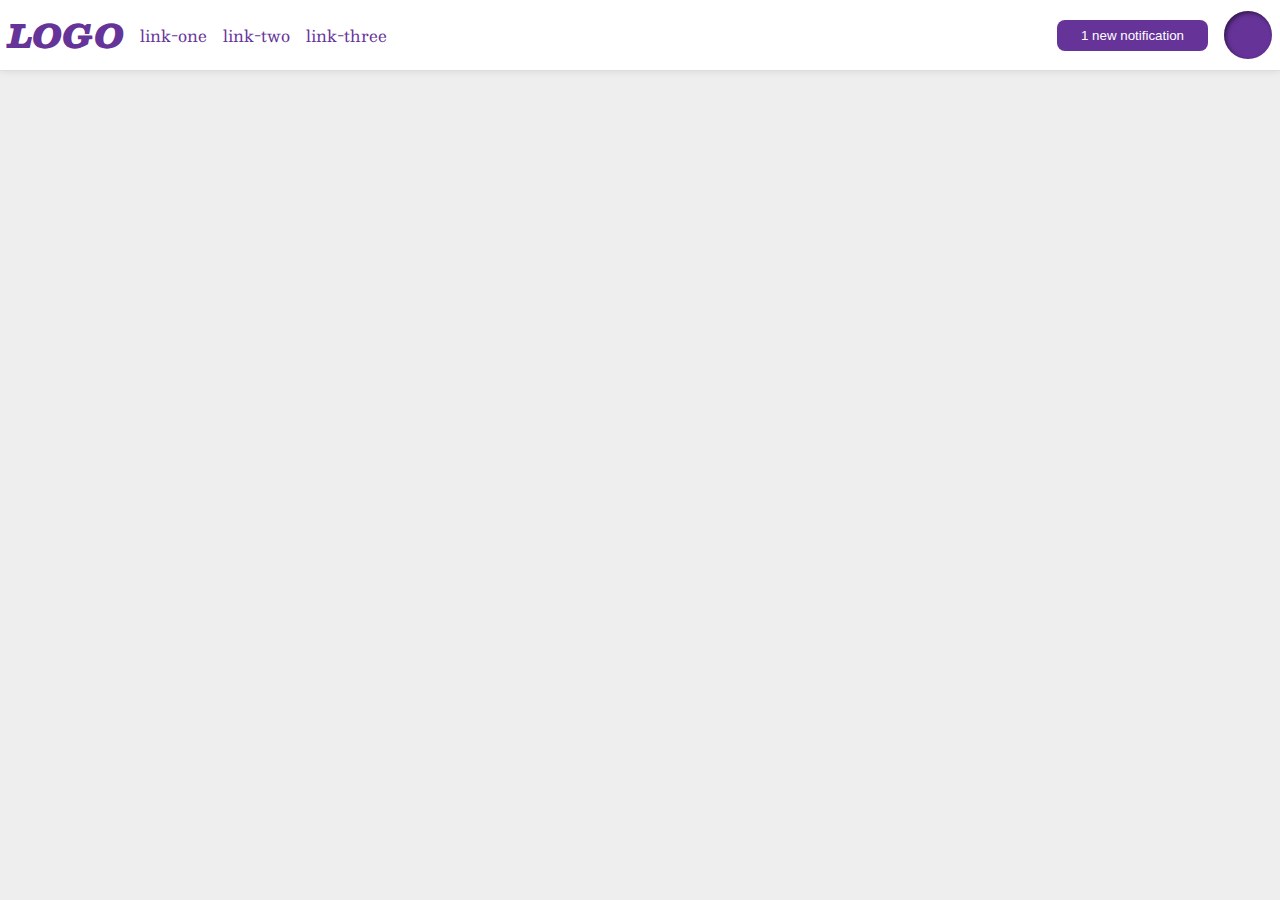
<file: flex/03-flex-header-2/index.html>
<!DOCTYPE html>
<html lang="en">

<head>
  <meta charset="UTF-8">
  <meta http-equiv="X-UA-Compatible" content="IE=edge">
  <meta name="viewport" content="width=device-width, initial-scale=1.0">
  <title>Flex Header 2</title>
  <link rel="stylesheet" href="style.css">
</head>

<body>
  <div class="header">
    <div class="left-align">
      <div class="logo">
        LOGO
      </div>
      <ul class="links">
        <li><a href="https://google.com">link-one</a></li>
        <li><a href="https://google.com">link-two</a></li>
        <li><a href="https://google.com">link-three</a></li>
      </ul>
    </div>
    <div class="right-align">
      <button class="notifications">
        1 new notification
      </button>
      <div class="profile-image"></div>
    </div>
  </div>
</body>

</html>
</file>
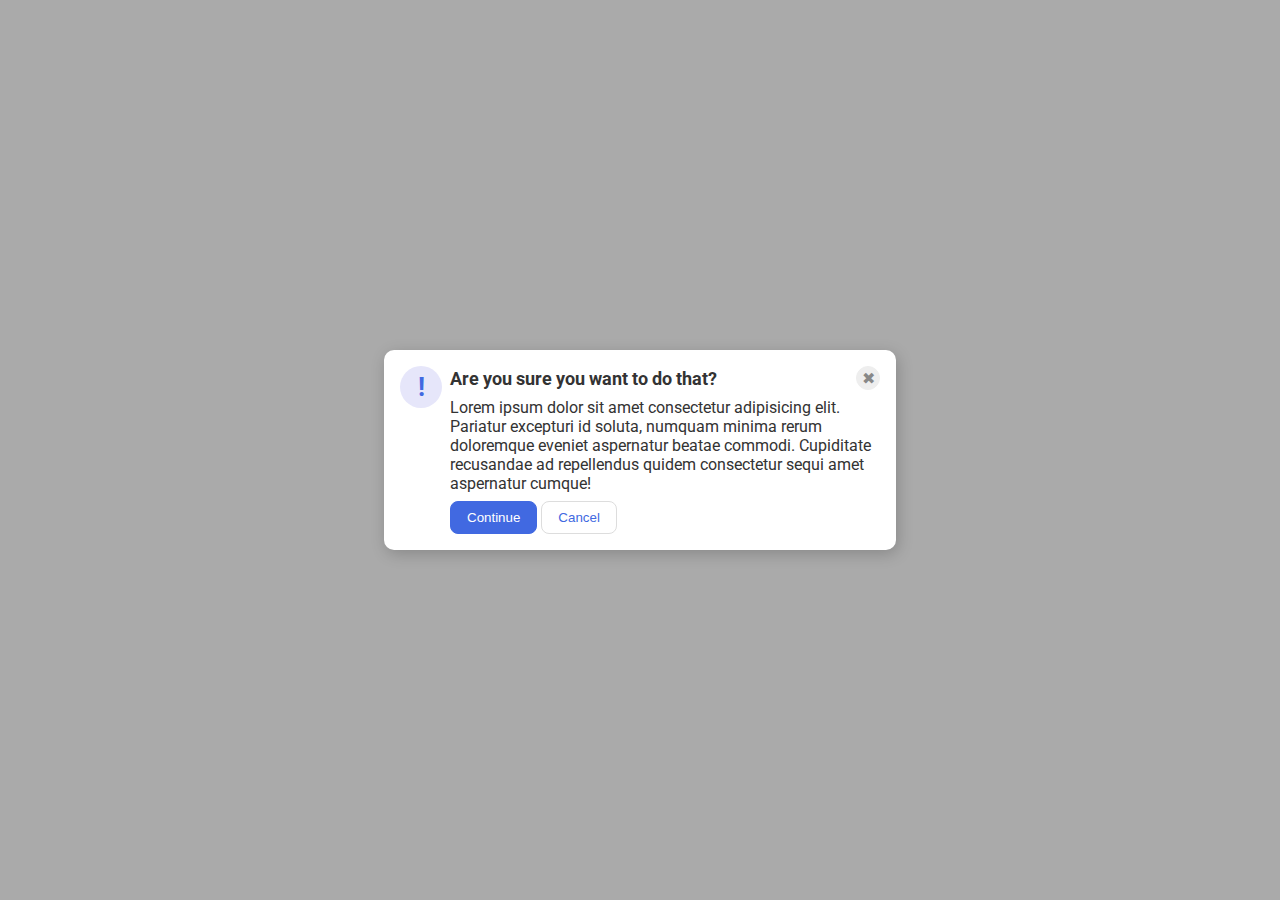
<file: flex/05-flex-modal/index.html>
<!DOCTYPE html>
<html lang="en">

<head>
  <meta charset="UTF-8">
  <meta http-equiv="X-UA-Compatible" content="IE=edge">
  <meta name="viewport" content="width=device-width, initial-scale=1.0">
  <link rel="stylesheet" href="style.css">
  <title>Modal</title>
</head>

<body>
  <div class="modal">
    <div class="icon">!</div>
    <div class="alert-message">
      <div class="header">Are you sure you want to do that?
        <button class="close-button">✖</button>
      </div>
      <div class="text">Lorem ipsum dolor sit amet consectetur adipisicing elit. Pariatur excepturi id soluta, numquam
        minima rerum doloremque eveniet aspernatur beatae commodi. Cupiditate recusandae ad repellendus quidem
        consectetur sequi amet aspernatur cumque!</div>
      <button class="continue">Continue</button>
      <button class="cancel">Cancel</button>
    </div>
  </div>
</body>

</html>
</file>
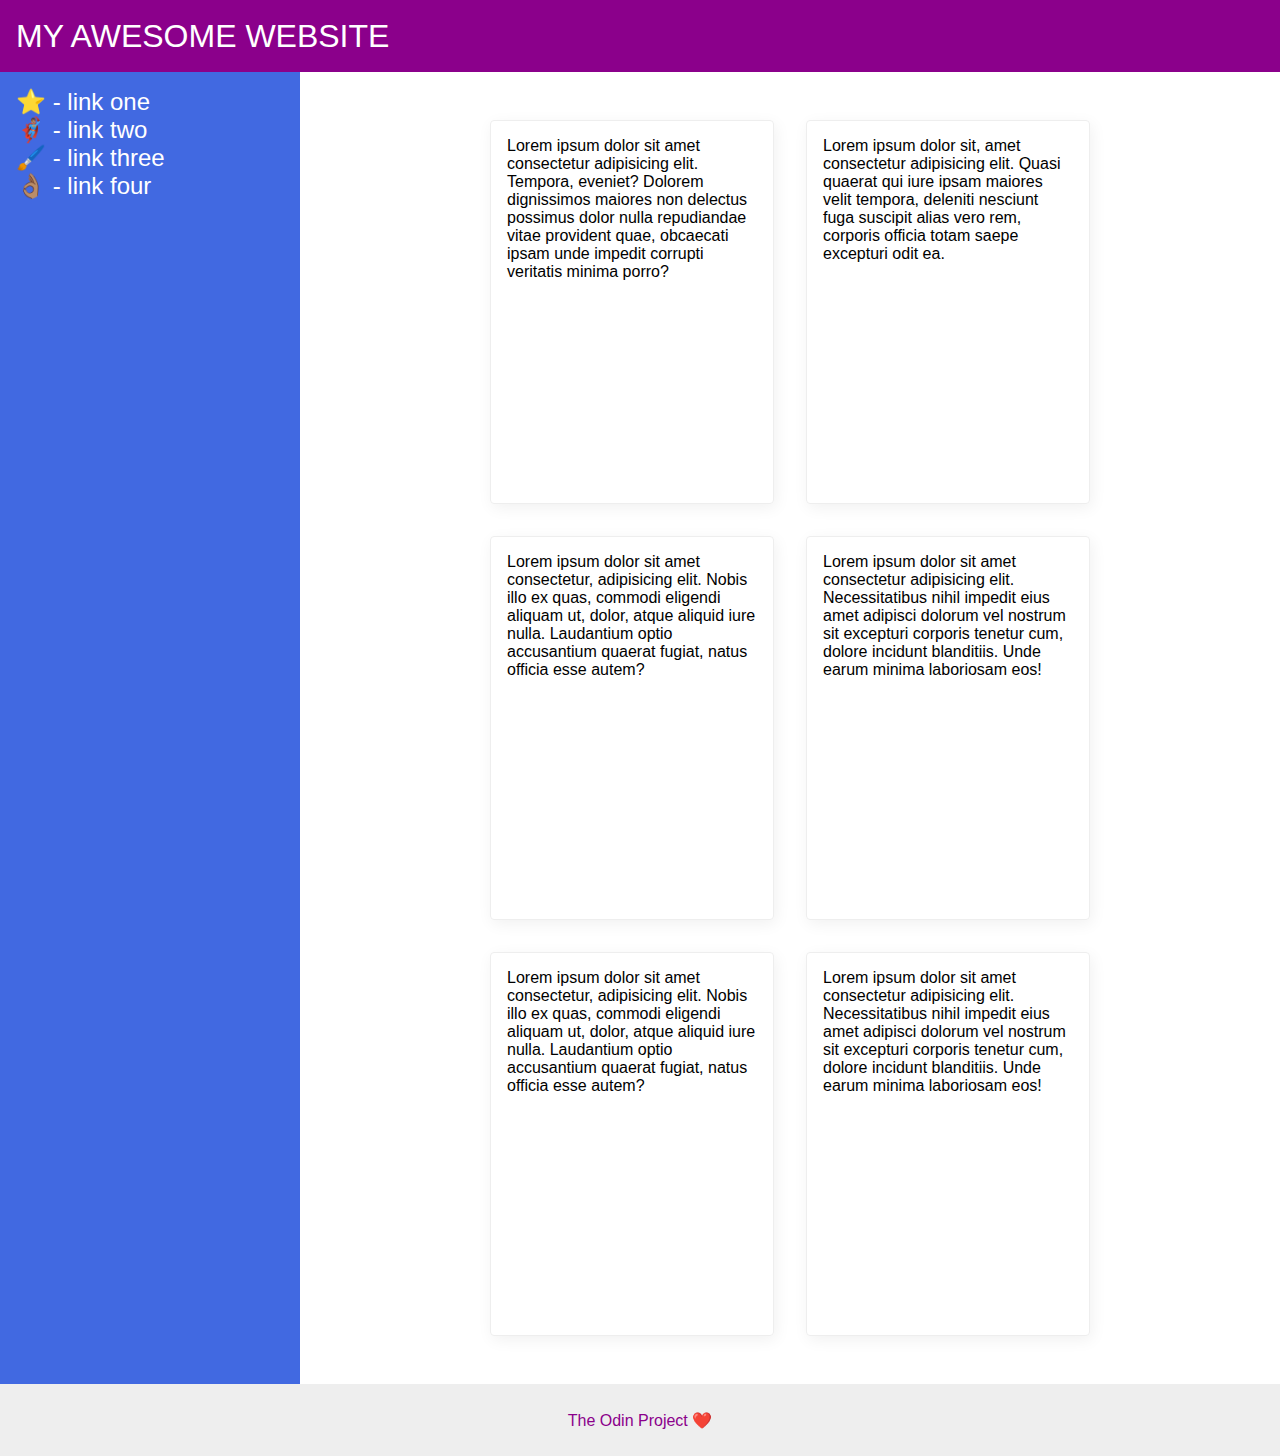
<file: flex/07-flex-layout-2/index.html>
<!DOCTYPE html>
<html lang="en">

<head>
  <meta charset="UTF-8">
  <meta http-equiv="X-UA-Compatible" content="IE=edge">
  <meta name="viewport" content="width=device-width, initial-scale=1.0">
  <title>The Holy Grail</title>
  <link rel="stylesheet" href="style.css">
</head>

<body>
  <div class="header">
    MY AWESOME WEBSITE
  </div>
  <div class="contents">
    <div class="sidebar">
      <ul>
        <li><a href="#">⭐ - link one</a></li>
        <li><a href="#">🦸🏽‍♂️ - link two</a></li>
        <li><a href="#">🖌️ - link three</a></li>
        <li><a href="#">👌🏽 - link four</a></li>
      </ul>
    </div>
    <div class="container">
      <div class="card">Lorem ipsum dolor sit amet consectetur adipisicing elit. Tempora, eveniet? Dolorem dignissimos
        maiores non delectus possimus dolor nulla repudiandae vitae provident quae, obcaecati ipsam unde impedit
        corrupti veritatis minima porro?</div>
      <div class="card">Lorem ipsum dolor sit, amet consectetur adipisicing elit. Quasi quaerat qui iure ipsam maiores
        velit tempora, deleniti nesciunt fuga suscipit alias vero rem, corporis officia totam saepe excepturi odit ea.
      </div>
      <div class="card">Lorem ipsum dolor sit amet consectetur, adipisicing elit. Nobis illo ex quas, commodi eligendi
        aliquam ut, dolor, atque aliquid iure nulla. Laudantium optio accusantium quaerat fugiat, natus officia esse
        autem?</div>
      <div class="card">Lorem ipsum dolor sit amet consectetur adipisicing elit. Necessitatibus nihil impedit eius amet
        adipisci dolorum vel nostrum sit excepturi corporis tenetur cum, dolore incidunt blanditiis. Unde earum minima
        laboriosam eos!</div>
      <div class="card">Lorem ipsum dolor sit amet consectetur, adipisicing elit. Nobis illo ex quas, commodi eligendi
        aliquam ut, dolor, atque aliquid iure nulla. Laudantium optio accusantium quaerat fugiat, natus officia esse
        autem?</div>
      <div class="card">Lorem ipsum dolor sit amet consectetur adipisicing elit. Necessitatibus nihil impedit eius amet
        adipisci dolorum vel nostrum sit excepturi corporis tenetur cum, dolore incidunt blanditiis. Unde earum minima
        laboriosam eos!</div>
    </div>
  </div>
  <div class="footer">
    The Odin Project ❤️
  </div>
</body>

</html>
</file>
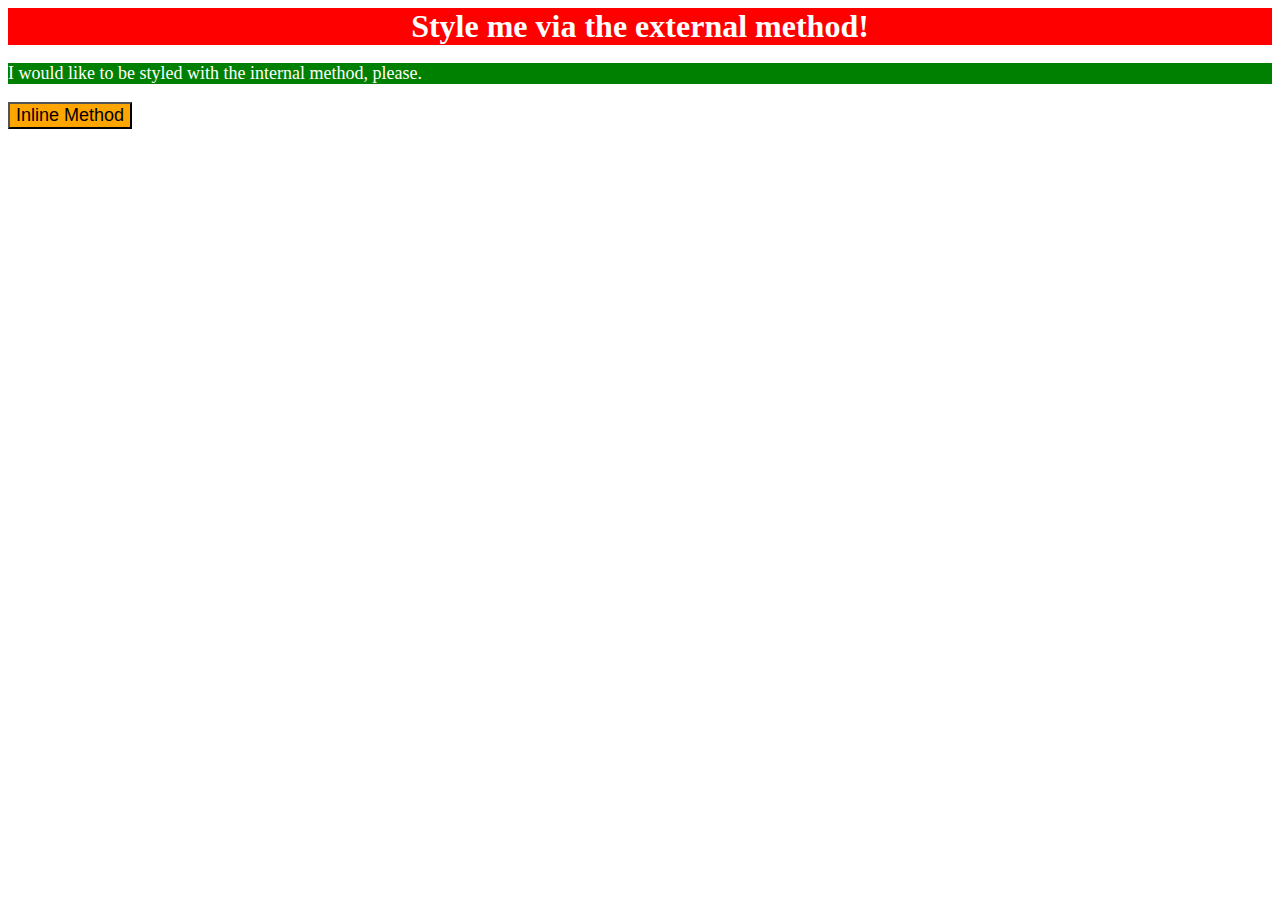
<file: foundations/01-css-methods/index.html>
<!DOCTYPE html>
<html lang="en">

<head>
  <meta charset="UTF-8">
  <meta http-equiv="X-UA-Compatible" content="IE=edge">
  <meta name="viewport" content="width=device-width, initial-scale=1.0">
  <link rel="stylesheet" href="styles.css">
  <title>Methods for Adding CSS</title>
  <style>
    p {
      color: white;
      background-color: green;
      font-size: 18px;
    }
  </style>
</head>

<body>
  <div>Style me via the external method!</div>
  <p>I would like to be styled with the internal method, please.</p>
  <button style="background-color: orange; font-size: 18px;">Inline Method</button>
</body>

</html>
</file>
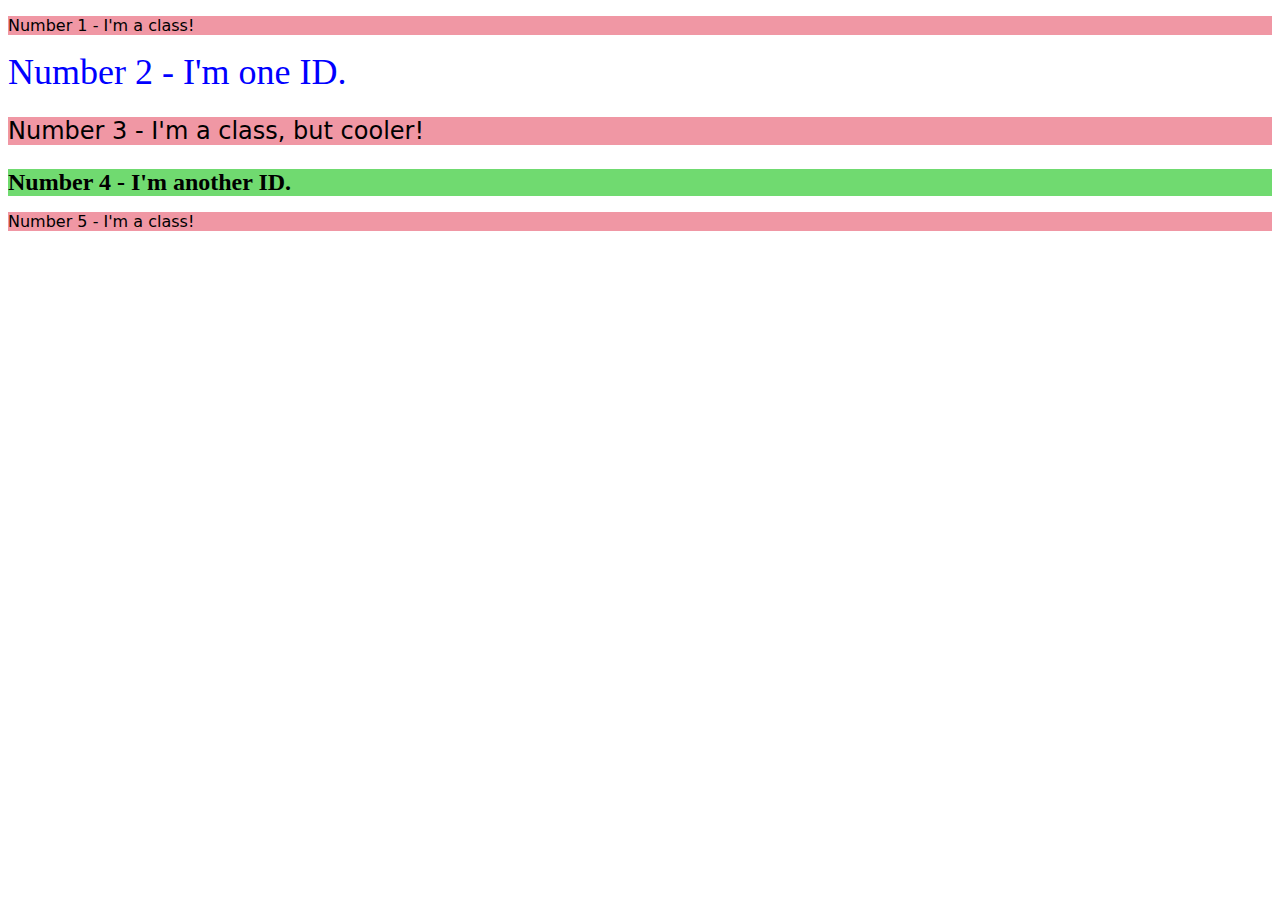
<file: foundations/02-class-id-selectors/index.html>
<!DOCTYPE html>
<html lang="en">

<head>
  <meta charset="UTF-8">
  <meta http-equiv="X-UA-Compatible" content="IE=edge">
  <meta name="viewport" content="width=device-width, initial-scale=1.0">
  <title>Class and ID Selectors</title>
  <link rel="stylesheet" href="style.css">
</head>

<body>
  <p class="odd">Number 1 - I'm a class!</p>
  <div id="number-2">Number 2 - I'm one ID.</div>
  <p class="odd cooler">Number 3 - I'm a class, but cooler!</p>
  <div id="number-4">Number 4 - I'm another ID.</div>
  <p class="odd">Number 5 - I'm a class!</p>
</body>

</html>
</file>
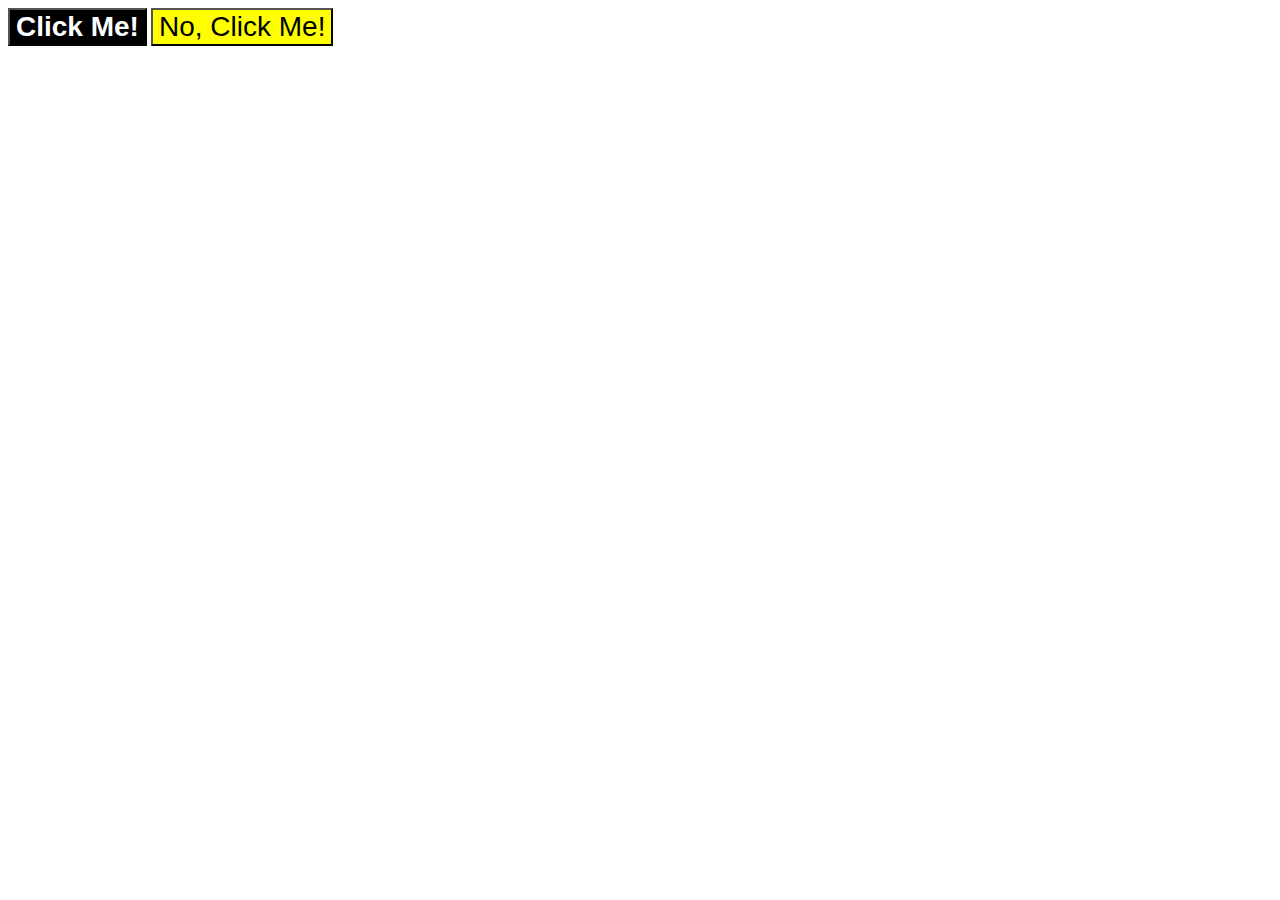
<file: foundations/03-grouping-selectors/index.html>
<!DOCTYPE html>
<html lang="en">

<head>
  <meta charset="UTF-8">
  <meta http-equiv="X-UA-Compatible" content="IE=edge">
  <meta name="viewport" content="width=device-width, initial-scale=1.0">
  <title>Grouping Selectors</title>
  <link rel="stylesheet" href="style.css">
</head>

<body>
  <button class="button-1">Click Me!</button>
  <button class="button-2">No, Click Me!</button>
</body>

</html>
</file>
<file: flex/03-flex-header-2/style.css>
/* this is some magical font-importing.  
you'll learn about it later. */
@import url('https://fonts.googleapis.com/css2?family=Besley:ital,wght@0,400;1,900&display=swap');

body {
  margin: 0;
  background: #eee;
  font-family: Besley, serif;
}

.header {
  background: white;
  border-bottom: 1px solid #ddd;
  box-shadow: 0 0 8px rgba(0,0,0,.1);
  display: flex;
  justify-content: space-between;
  padding: 8px;
}

.profile-image {
  background: rebeccapurple;
  box-shadow: inset 2px 2px 4px rgba(0,0,0,.5);
  border-radius: 50%;
  width: 48px;
  height:  48px;
}

.logo {
  color: rebeccapurple;
  font-size: 32px;
  font-weight: 900;
  font-style: italic;
}

button {
  border: none;
  border-radius: 8px;
  background: rebeccapurple;
  color: white;
  padding: 8px 24px;
}

a {
  /* this removes the line under our links */
  text-decoration: none;
  color: rebeccapurple;
}

ul {
  list-style-type: none;
  display: flex;
  margin: 0;
  padding: 0;
  gap: 16px;
}

.left-align, .right-align {
  display: flex;
  align-items: center;
  gap: 16px;
}
</file>
<file: flex/05-flex-modal/style.css>
@import url('https://fonts.googleapis.com/css2?family=Roboto:wght@400;700&display=swap');

html,
body {
  height: 100%;
}

body {
  font-family: Roboto, sans-serif;
  margin: 0;
  background: #aaa;
  color: #333;
  /* I'll give you this one for free lol */
  display: flex;
  align-items: center;
  justify-content: center;
}

.modal {
  background: white;
  width: 480px;
  border-radius: 10px;
  box-shadow: 2px 4px 16px rgba(0, 0, 0, .2);
  display: flex;
  gap: 8px;
  padding: 16px;
}

.icon {
  color: royalblue;
  font-size: 26px;
  font-weight: 700;
  background: lavender;
  width: 42px;
  height: 42px;
  border-radius: 50%;
  display: flex;
  align-items: center;
  justify-content: center;
  flex-shrink: 0;
}

.close-button {
  background: #eee;
  border-radius: 50%;
  color: #888;
  font-weight: 400;
  font-size: 16px;
  height: 24px;
  width: 24px;
  display: flex;
  align-items: center;
  justify-content: center;
  border: 1px solid #eee;
  padding: 0;
}

button {
  cursor: pointer;
  padding: 8px 16px;
  border-radius: 8px;
}

button.continue {
  background: royalblue;
  border: 1px solid royalblue;
  color: white;
}

button.cancel {
  background: white;
  border: 1px solid #ddd;
  color: royalblue;
}

.header {
  display: flex;
  justify-content: space-between;
  align-items: center;
  font-size: 18px;
  font-weight: bold;
  margin-bottom: 8px;
}

.text {
  margin-bottom: 8px;
}
</file>
<file: flex/07-flex-layout-2/style.css>
body {
  font-family: -apple-system, BlinkMacSystemFont, 'Segoe UI', Roboto, Oxygen, Ubuntu, Cantarell, 'Open Sans', 'Helvetica Neue', sans-serif;
  margin: 0;
  min-height: 100vh;
  display: flex;
  flex-direction: column;
  justify-content: space-between;
}

.header {
  height: 72px;
  background: darkmagenta;
  color: white;
  font-size: 32px;
  font-weight: 900px;
  display: flex;
  align-items: center;
  padding-left: 16px;
}

.footer {
  height: 72px;
  background: #eee;
  color: darkmagenta;
  display: flex;
  justify-content: center;
  align-items: center;
}

.sidebar {
  width: 300px;
  background: royalblue;
  box-sizing: border-box;
  flex-shrink: 0;
  padding: 16px;
}

.card {
  border: 1px solid #eee;
  box-shadow: 2px 4px 16px rgba(0, 0, 0, .06);
  border-radius: 4px;
  width: 250px;
  height: 350px;
  margin: 16px;
  padding: 16px;
}

ul {
  list-style: none;
  margin: 0px;
  padding: 0px;
}

a {
  text-decoration: none;
  font-size: 24px;
  color: white;
}

.contents {
  display: flex;
  flex: 1;
}

.container {
  display: flex;
  flex-wrap: wrap;
  justify-content: center;
  align-items: center;
  padding: 32px;
}
</file>
<file: foundations/01-css-methods/styles.css>
div {
    background-color: red;
    color: white;
    font-size: 32px;
    text-align: center;
    font-weight: bold;
}
</file>
<file: foundations/02-class-id-selectors/style.css>
.odd {
    background-color: rgb(240, 151, 164);
    font-family: 'Verdana', 'DejaVu Sans', 'sans serif';
}

#number-2 {
    color: rgb(0, 0, 255);
    font-size: 36px;
}

.odd.cooler {
    font-size: 24px;
}

#number-4 {
    background-color: rgb(112, 218, 112);
    font-size: 24px;
    font-weight: bold;
}
</file>
<file: foundations/03-grouping-selectors/style.css>
.button-1, .button-2 {
    font-size: 28px;
    font-family: 'Helvetica', 'Times New Roman', 'sans-serif';
}

.button-1 {
    background-color: black;
    color: white;
    font-weight: bold;
}

.button-2 {
    background-color: yellow;
}
</file>
